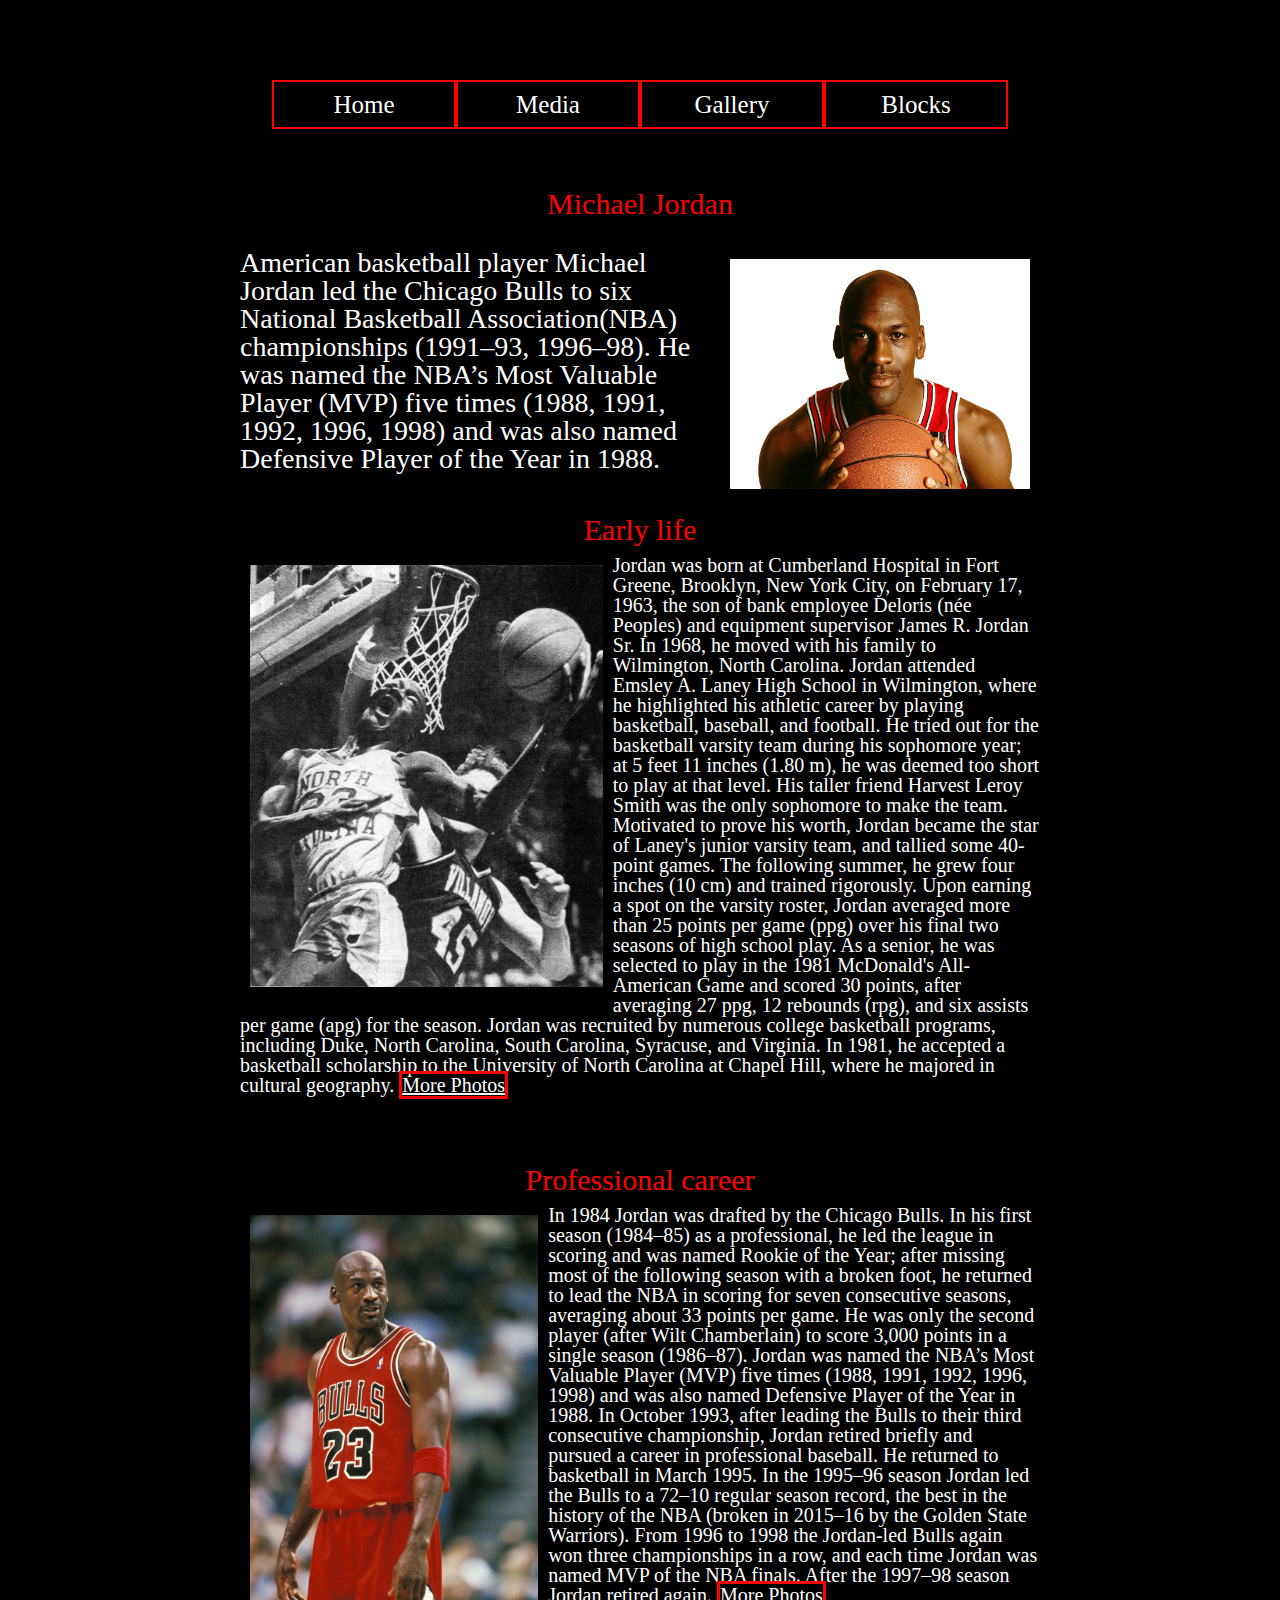
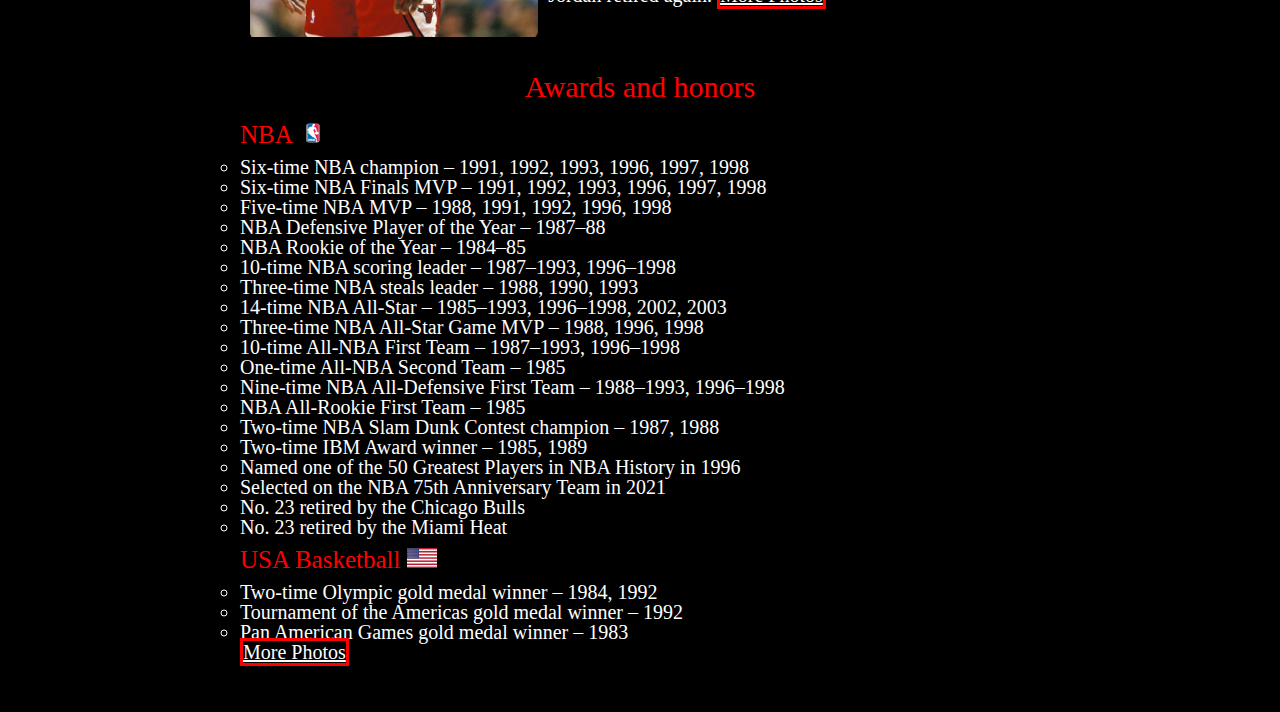
<file: index.html>
<!DOCTYPE html>
<html lang="en">

<head>
    <meta charset="UTF-8">
    <title>Michael Jordan</title>
    <link rel="stylesheet" href="styles/styles.css">
</head>

<body class="wrapperr">
    
    <div>
        <ul class="menu">
            <li><a href="#">Home</a></li>
            <li><a href="mediaAndBusiness/MediaAndBusiness.html">Media</a></li>
            <li><a href="Gallery/gallery.html">Gallery</a></li>
            <li class="blocks">
                <a href="blocks/page1/page1.html">Blocks</a>
                <ul class="secMenu">
                    <li><a href="blocks/page1/page1.html">Table-cell</a></li>
                    <li><a href="blocks/page2/page2.html">Inline-block</a></li>
                    <li class="in_blocks">
                        <a href="blocks/page3/page3.html">Float</a>
                        <ul class="float">
                            <li><a href="blocks/page3/page3.html">Float+div</a></li>
                            <li><a href="blocks/page4/page4.html">Float+after</a></li>
                        </ul>
                    </li>
                    <li><a href="blocks/page5/page5.html">Flex</a></li>
                    <li class="in_blocks">
                        <a href="blocks/page6/page6.html">Grid</a>
                        <ul class="grid">
                            <li><a href="blocks/page6/page6.html">Columns</a></li>
                            <li><a href="blocks/page7/page7.html">Areas</a></li>
                        </ul>
                    </li>
                </ul>
             </li>
        </ul>
            <h1>Michael Jordan</h1>
                <p class="paragraphOne clearFix">
                    <img src="images/893.jpg" alt="MJ" class="paragraphOneImg">
                    American basketball player Michael Jordan led the Chicago Bulls to six National Basketball Association(NBA)
                    championships (1991–93, 1996–98). He was named the NBA’s Most Valuable Player (MVP)
                    five times (1988, 1991, 1992, 1996, 1998) and was also named Defensive Player of the Year in 1988.
                </p>
            <div class="paragraphEarlyLife clearFix">
                <h2>Early life</h2>
                <p>
                    <img src="images/Jordan_northcarolina_1983.jpg" alt="MJ" class="lifeMJ">
                    Jordan was born at Cumberland Hospital in Fort Greene, Brooklyn, New York City, on  February 17, 1963,
                    the son of bank employee Deloris (née Peoples) and equipment supervisor James R. Jordan Sr.
                    In 1968, he moved with his family to Wilmington, North Carolina. Jordan attended  Emsley A. Laney
                    High School in Wilmington, where he highlighted his athletic career by playing basketball, baseball, and
                    football. He tried out for the basketball varsity team during his sophomore year; at 5 feet 11 inches (1.80 m), he
                    was deemed too short to play at that level. His taller friend Harvest Leroy Smith was the only sophomore to make the team.
                </p>
                    <p> 
                        Motivated to prove his worth, Jordan became the star of Laney's junior varsity team, and tallied some
                        40-point games.
                        The following summer, he grew four inches (10 cm) and trained rigorously.
                        Upon earning a spot on the varsity roster, Jordan averaged more than 25 points per game (ppg) over his
                        final two seasons of high school play. As a senior, he was selected to play in the 1981 McDonald's All-American Game and
                        scored 30 points, after averaging 27 ppg, 12 rebounds (rpg), and six assists per game (apg) for the season. Jordan was
                        recruited by numerous college basketball programs, including Duke, North Carolina, South Carolina, Syracuse, and
                        Virginia. In 1981, he accepted a basketball scholarship to the University of North Carolina at Chapel Hill, where
                        he majored in cultural geography.
                        <a href="Gallery/gallery.html#early_life">More Photos</a>
                    </p>
                    
            </div> 

            <div class="paragraphProfessionalCareer clearFix">
                <h2>Professional career</h2>
                <p>
                    <img src="images/jordan.jpg" alt="mj" class="lifeMJ">
                    In 1984 Jordan was drafted by the Chicago Bulls. In his first season (1984–85) as a professional,
                    he led the league in scoring and was named Rookie of the Year; after missing most of the following
                    season with a broken foot, he returned to lead the NBA in scoring for seven consecutive seasons, averaging
                    about 33 points per game. He was only the second player (after Wilt Chamberlain) to score 3,000 points in a
                    single season (1986–87). Jordan was named the NBA’s Most Valuable Player (MVP) five times (1988, 1991, 1992,
                    1996, 1998) and was also named Defensive Player of the Year in 1988. In October 1993, after leading the Bulls to
                    their third consecutive championship, Jordan retired briefly and pursued a career in professional baseball.
                    He returned to basketball in March 1995. In the 1995–96 season Jordan led the Bulls to a 72–10 regular
                    season record, the best in the history of the NBA (broken in 2015–16 by the Golden State Warriors).
                    From 1996 to 1998 the Jordan-led Bulls again won three championships in a row, and each time Jordan was
                    named MVP of the NBA finals. After the 1997–98 season Jordan retired again.
                    <a href="Gallery/gallery.html#prof_career">More Photos</a>
                </p>
            </div>
        
        <div>
            <h2>Awards and honors</h2>
                    <div>
                        <h3>NBA
                            <img src="images/NBA.png" alt="nba" class="little_icon">
                        </h3>
                            <ul class="awHon">
                                <li>Six-time NBA champion – 1991, 1992, 1993, 1996, 1997, 1998</li>
                                <li>Six-time NBA Finals MVP – 1991, 1992, 1993, 1996, 1997, 1998</li>
                                <li>Five-time NBA MVP – 1988, 1991, 1992, 1996, 1998</li>
                                <li>NBA Defensive Player of the Year – 1987–88</li>
                                <li>NBA Rookie of the Year – 1984–85</li>
                                <li>10-time NBA scoring leader – 1987–1993, 1996–1998</li>
                                <li>Three-time NBA steals leader – 1988, 1990, 1993</li>
                                <li>14-time NBA All-Star – 1985–1993, 1996–1998, 2002, 2003</li>
                                <li>Three-time NBA All-Star Game MVP – 1988, 1996, 1998</li>
                                <li>10-time All-NBA First Team – 1987–1993, 1996–1998</li>
                                <li>One-time All-NBA Second Team – 1985</li>
                                <li>Nine-time NBA All-Defensive First Team – 1988–1993, 1996–1998</li>
                                <li>NBA All-Rookie First Team – 1985</li>
                                <li>Two-time NBA Slam Dunk Contest champion – 1987, 1988</li>
                                <li>Two-time IBM Award winner – 1985, 1989</li>
                                <li>Named one of the 50 Greatest Players in NBA History in 1996</li>
                                <li>Selected on the NBA 75th Anniversary Team in 2021</li>
                                <li>No. 23 retired by the Chicago Bulls</li>
                                <li>No. 23 retired by the Miami Heat</li>       
                            </ul>           
                    </div>
                    <div>
                        <h3>USA Basketball
                            <img src="images/Flag_of_the_United_States.png" alt="USA" class="little_icon">
                        </h3>
                        <ul class="awHon">
                            <li>Two-time Olympic gold medal winner – 1984, 1992</li>
                            <li>Tournament of the Americas gold medal winner – 1992</li>
                            <li>Pan American Games gold medal winner – 1983</li>
                        </ul>
                        <a href="Gallery/gallery.html#awards">More Photos</a>
                    </div>
        </div>
    </div>

</body>

</html>
</file>
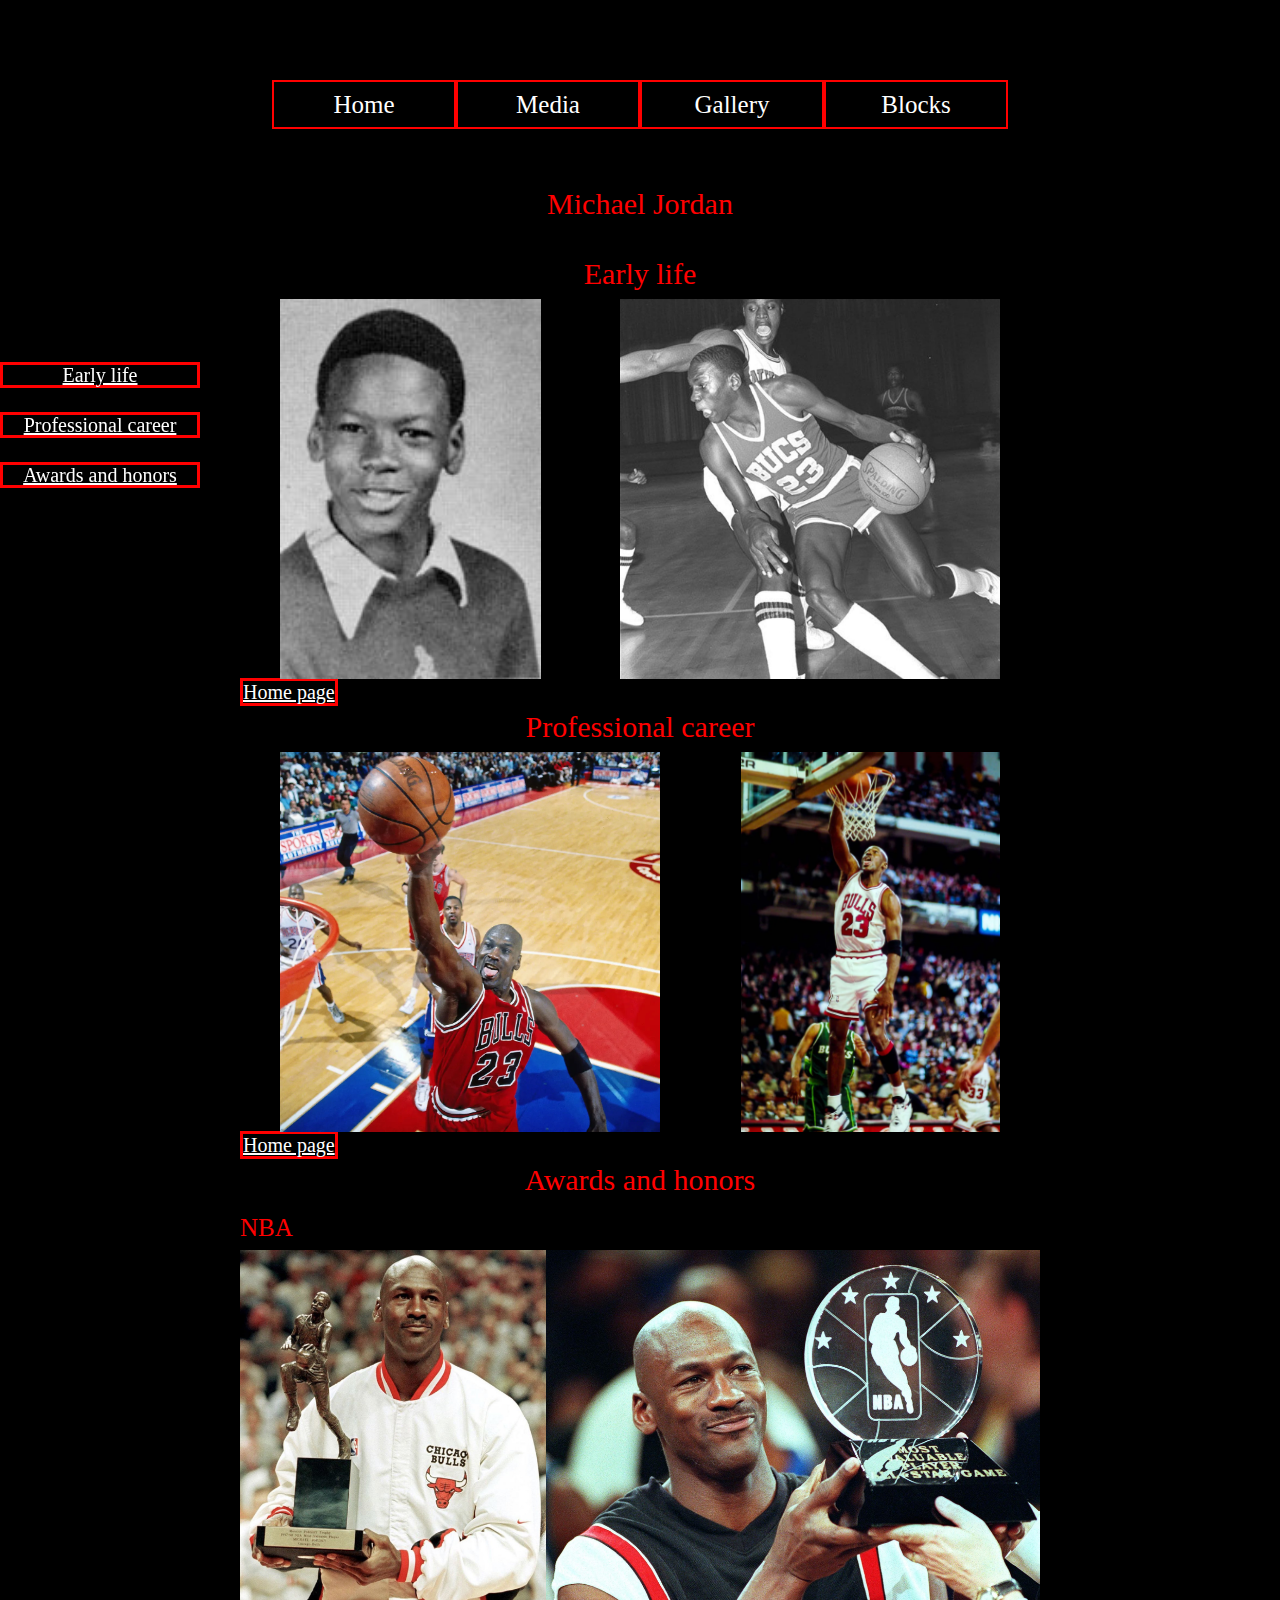
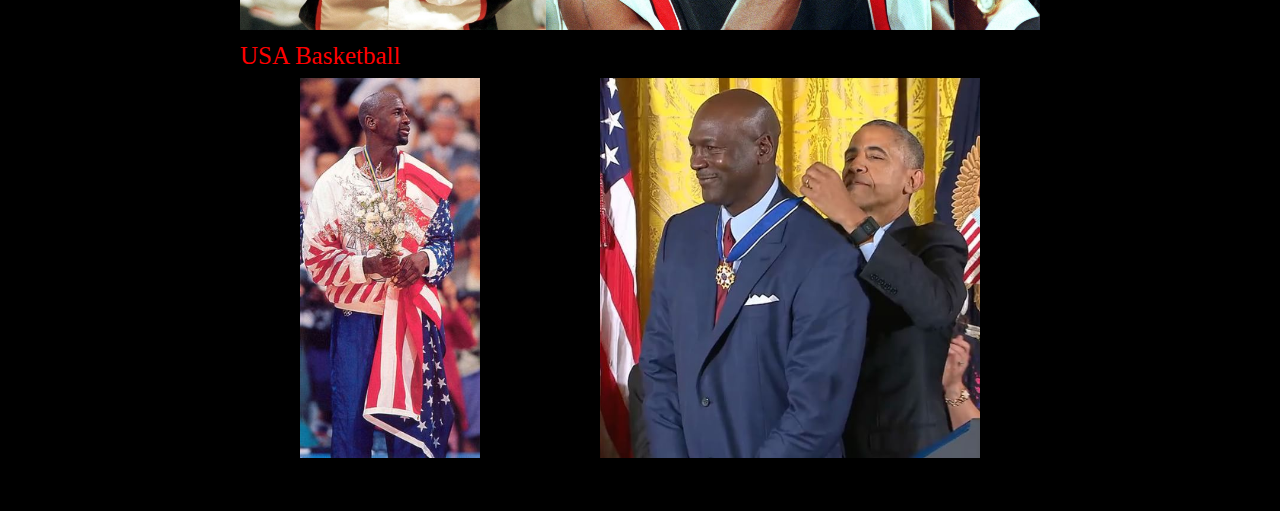
<file: Gallery/gallery.html>
<!DOCTYPE html>
<html lang="en">

<head>
    <meta charset="UTF-8">
    <title>Michael Jordan</title>
    <link rel="stylesheet" href="../styles/styles.css">
</head>

<body class="wrapperr"> 
    <div>
        <ul class="menu">
            <li><a href="../index.html">Home</a></li>
            <li><a href="../mediaAndBusiness/MediaAndBusiness.html">Media</a></li>
            <li><a href="#">Gallery</a></li>
            <li class="blocks">
                <a href="../blocks/page1/page1.html">Blocks</a>
                <ul class="secMenu">
                    <li><a href="../blocks/page1/page1.html">Table-cell</a></li>
                    <li><a href="../blocks/page2/page2.html">Inline-block</a></li>
                    <li class="in_blocks">
                        <a href="../blocks/page3/page3.html">Float</a>
                        <ul class="float">
                            <li><a href="../blocks/page3/page3.html">Float+div</a></li>
                            <li><a href="../blocks/page4/page4.html">Float+after</a></li>
                        </ul>
                    </li>
                    <li><a href="../blocks/page5/page5.html">Flex</a></li>
                    <li class="in_blocks">
                        <a href="../blocks/page6/page6.html">Grid</a>
                        <ul class="grid">
                            <li><a href="../blocks/page6/page6.html">Columns</a></li>
                            <li><a href="../blocks/page7/page7.html">Areas</a></li>
                        </ul>
                    </li>
                </ul>
             </li>
        </ul>
        <div class="absolute">
            <a href="gallery.html#early_life">Early life</a>
            <a href="gallery.html#prof_career">Professional career</a>
            <a href="gallery.html#awards">Awards and honors</a>
        </div>
            <h1>Michael Jordan</h1>
            <div id="early_life">
                <h2>Early life</h2>
                <div class="flex">
                    <div class="sdf">
                        <img src="../images/michael_jordan_child_1.jpg" alt="MJ" class="azz">
                        <div class="qwe">Jordan Child</div>
                    </div>
                    <div class="sdf">
                    <img src="../images/michael_jordan_stydent.jpg" alt="MJ" class="azz">
                    <div class="qwe">Jordan Stydent</div>
                    </div>
                </div>
                    <a href="../index.html">Home page</a> 
            </div>
            <div id="prof_career">
                <h2>Professional career</h2>
                    <div class="flex">
                        <div class="sdf">
                        <img src="../images/3600.jpg" alt="MJ" class="azz">
                        <div class="qwe">Jordan Fly</div>
                        </div>
                        <div class="sdf">
                        <img src="../images/Michael-Jordan_dank.jpg" alt="MJ" class="azz">
                        <div class="qwe">Jordan Dank</div>
                        </div>
                    </div>
                    <a href="../index.html">Home page</a>
            </div>
            <div id="awards">
                <h2>Awards and honors</h2>
                        <div>
                            <h3>NBA</h3>
                            <div class="flex">
                                <div class="sdf">
                                <img src="../images/MJ_MVP.jpg" alt="MJ" class="azz">
                                <div class="qwe">Jordan MVP</div>
                                </div>
                                <div class="sdf">
                                <img src="../images/MJ_AllStar.jpg" alt="MJ" class="azz">
                                <div class="qwe">Jordan AllStar MVP</div>
                                </div>
                            </div>    
                        </div>
                        <div>
                            <h3>USA Basketball</h3>
                            <div class="flex">
                                <div class="sdf">
                                <img src="../images/MJ_Olimpic.jpg" alt="MJ" class="azz">
                                <div class="qwe">Jordan Olimpic</div>
                                </div>
                                <div class="sdf">
                                <img src="../images/ML_Obama.jpg" alt="MJ" class="azz">
                                <div class="qwe">Jordan with Obama</div>
                                </div>
                            </div>
                        </div>
            </div> 
    </div>
</body>

</html>
</file>
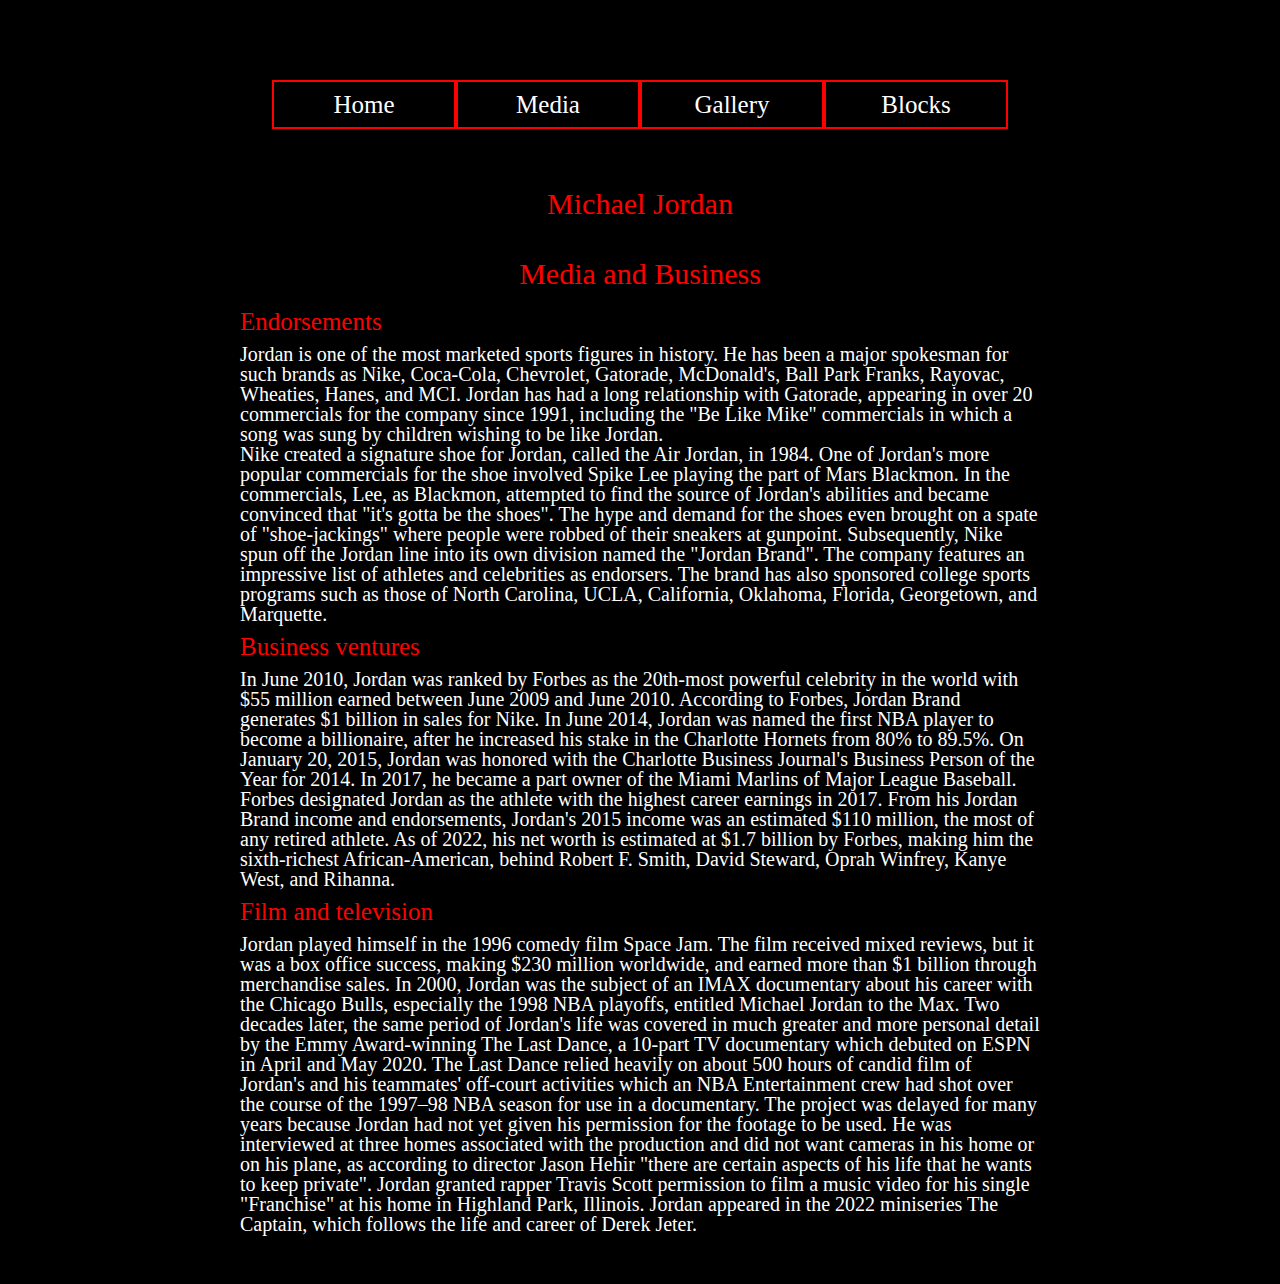
<file: mediaAndBusiness/MediaAndBusiness.html>
<!DOCTYPE html>
<html lang="en">
<head>
    <meta charset="UTF-8">
    <title>MediaAndBusiness</title>
    <link rel="stylesheet" href="../styles/styles.css">
</head>
<body class="wrapperr">
    <div>
        <ul class="menu">
            <li><a href="../index.html">Home</a></li>
            <li><a href="#">Media</a></li>
            <li><a href="../Gallery/gallery.html">Gallery</a></li>
            <li class="blocks">
                <a href="../blocks/page1/page1.html">Blocks</a>
                <ul class="secMenu">
                    <li><a href="../blocks/page1/page1.html">Table-cell</a></li>
                    <li><a href="../blocks/page2/page2.html">Inline-block</a></li>
                    <li class="in_blocks">
                        <a href="../blocks/page3/page3.html">Float</a>
                        <ul class="float">
                            <li><a href="../blocks/page3/page3.html">Float+div</a></li>
                            <li><a href="../blocks/page4/page4.html">Float+after</a></li>
                        </ul>
                    </li>
                    <li><a href="../blocks/page5/page5.html">Flex</a></li>
                    <li class="in_blocks">
                        <a href="../blocks/page6/page6.html">Grid</a>
                        <ul class="grid">
                            <li><a href="../blocks/page6/page6.html">Columns</a></li>
                            <li><a href="../blocks/page7/page7.html">Areas</a></li>
                        </ul>
                    </li>
                </ul>
             </li>
        </ul>
        <h1>Michael Jordan</h1>
        <div>
            <h2>Media and Business</h2>
            <div>
                <h3>Endorsements</h3>
                    <p>
                        Jordan is one of the most marketed sports figures in history.
                        He has been a major spokesman for such brands as Nike, Coca-Cola, Chevrolet, Gatorade, McDonald's, 
                        Ball Park Franks, Rayovac, Wheaties, Hanes, and MCI. Jordan has had a long relationship with Gatorade,
                        appearing in over 20 commercials for the company since 1991, including the "Be Like Mike" commercials 
                        in which a song was sung by children wishing to be like Jordan.
                    </p>
                    <p>
                        Nike created a signature shoe for Jordan, called the Air Jordan, in 1984.
                        One of Jordan's more popular commercials for the shoe involved Spike Lee playing the part of Mars Blackmon.
                        In the commercials, Lee, as Blackmon, attempted to find the source of Jordan's abilities and became 
                        convinced that "it's gotta be the shoes". The hype and demand for the shoes even brought on a spate 
                        of "shoe-jackings" where people were robbed of their sneakers at gunpoint. Subsequently, Nike spun off the 
                        Jordan line into its own division named the "Jordan Brand". The company features an impressive list of athletes 
                        and celebrities as endorsers. The brand has also sponsored college sports programs such as those of 
                        North Carolina, UCLA, California, Oklahoma, Florida, Georgetown, and Marquette.
                    </p>
            </div>
            <div>
                 <h3>Business ventures</h3>
                    <p>
                        In June 2010, Jordan was ranked by Forbes as the 20th-most powerful celebrity in the 
                       world with $55 million earned between June 2009 and June 2010. According to Forbes, Jordan 
                        Brand generates $1 billion in sales for Nike. In June 2014, Jordan was named the first NBA 
                        player to become a billionaire, after he increased his stake in the Charlotte Hornets from 
                        80% to 89.5%. On January 20, 2015, Jordan was honored with the Charlotte Business Journal's 
                         Business Person of the Year for 2014. In 2017, he became a part owner of the Miami Marlins of Major 
                        League Baseball. Forbes designated Jordan as the athlete with the highest career earnings in 2017. 
                        From his Jordan Brand income and endorsements, Jordan's 2015 income was an estimated $110 million, 
                        the most of any retired athlete. As of 2022, his net worth is estimated at $1.7 billion by Forbes, 
                        making him the sixth-richest African-American, behind Robert F. Smith, David Steward, Oprah Winfrey, 
                        Kanye West, and Rihanna.
                    </p>
            </div>
            <div>
                <h3>Film and television</h3>
                    <p>
                       Jordan played himself in the 1996 comedy film Space Jam. 
                        The film received mixed reviews, but it was a box office success, making $230 million worldwide, 
                        and earned more than $1 billion through merchandise sales. In 2000, Jordan was the subject of an IMAX 
                        documentary about his career with the Chicago Bulls, especially the 1998 NBA playoffs, entitled Michael Jordan
                        to the Max. Two decades later, the same period of Jordan's life was covered in much greater and more 
                        personal detail by the Emmy Award-winning The Last Dance, a 10-part TV documentary which debuted on ESPN 
                        in April and May 2020. The Last Dance relied heavily on about 500 hours of candid film of Jordan's and his 
                        teammates' off-court activities which an NBA Entertainment crew had shot over the course of the 1997–98 NBA 
                        season for use in a documentary. The project was delayed for many years because Jordan had not yet given his 
                        permission for the footage to be used. He was interviewed at three homes associated with the production
                        and did not want cameras in his home or on his plane, as according to director Jason Hehir "there are certain 
                        aspects of his life that he wants to keep private". Jordan granted rapper Travis Scott permission to film a 
                        music video for his single "Franchise" at his home in Highland Park, Illinois. Jordan appeared in the 2022 
                        miniseries The Captain, which follows the life and career of Derek Jeter.
                    </p>
            </div>
        </div>
    </div>
    
</body>
</html>
</file>
<file: styles/styles.css>
html, body, div, span, applet, object, iframe,
h1, h2, h3, h4, h5, h6, p, blockquote, pre,
a, abbr, acronym, address, big, cite, code,
del, dfn, em, img, ins, kbd, q, s, samp,
small, strike, strong, sub, sup, tt, var,
b, u, i, center,
dl, dt, dd, ol, ul, li,
fieldset, form, label, legend,
table, caption, tbody, tfoot, thead, tr, th, td,
article, aside, canvas, details, embed, 
figure, figcaption, footer, header, hgroup, 
menu, nav, output, ruby, section, summary,
time, mark, audio, video {
	margin: 0;
	padding: 0;
	border: 0;
	font-size: 100%;
	font: inherit;
	vertical-align: baseline;
}
/* HTML5 display-role reset for older browsers */
article, aside, details, figcaption, figure, 
footer, header, hgroup, menu, nav, section {
	display: block;
}
body {
	line-height: 1;
}
ol, ul {
	list-style: none;
}
blockquote, q {
	quotes: none;
}
blockquote:before, blockquote:after,
q:before, q:after {
	content: '';
	content: none;
}
table {
	border-collapse: collapse;
	border-spacing: 0;
}
.clearFix::after{
    content: "";
    display: block;
    clear: both;
}
html,body{
    scroll-behavior: smooth;
}
h1 {
    color: red;
    text-align: center;
    font-size: 35px;
    padding: 30px 0;
}
h2{
    color: red;
    text-align: center;
    font-size: 30px;
    padding: 10px 0;
}
h3 {
    color: red;
    font-size: 25px;
    padding: 10px 0;
}
.wrapperr {
    background-color: black;
    color: white;
    width: 800px;
    margin:0 auto;
    font-size: 20px;
    padding: 50px 0;
}
ul {
    font-size: 0px;
    text-align: center;
}
a{
    border: 3px solid red;
    color: white;
}
.awHon{
    font-size: 20px;
    width: 760px;
    list-style: circle;
    text-align: left;
}
.paragraphOne{
    font-size: 28px;
    height: 256px;
}
.lifeMJ{
    height: 422px;
    float: left;
    padding: 10px;
}
.little_icon{
    height: 20px; 
    width: 30px;
}
.paragraphOneImg{
    width: 300px; 
    height: 230px; 
    padding: 10px;
    float: right;
}
.paragraphEarlyLife{
    height: 650px;
}
.paragraphProfessionalCareer{
    height: 507px;
}
.honors{
    height: 350px;
    padding: 10px;
}
.pages{
    padding: 40px 0;
    text-align: center;
}
.absolute{
    min-height: 150px;
    width: 200px;
    text-align: center;
    position: fixed;
    left: 0;
    top: 50%;
    display: flex;
    flex-direction: column;
    justify-content: space-around;
    margin-top: -100px;
}
.flex{
    display: flex;
    justify-content: space-around;
}
.azz{
    height: 380px;
}
.qwe{
    position: absolute;
    top: 50%;
    background: black;
    font-size: 30px;
    width: 100%;
    text-align: center;
    visibility: hidden;
}
.sdf{
    position: relative;
}
.sdf:hover .qwe {
    background: red;
    visibility: visible;
}
.absolute a:hover{
    background: red;
}
.menu{
    padding: 30px 0;
    z-index: 5;
    position: relative;
}
.menu li{
    display: inline-block;
    width: 180px;
    font-size: 25px;
    vertical-align: bottom;
    background: black;
    border: 2px red solid;
}
.menu li:hover{
    background: red;
}
.menu li a{
    text-decoration: none;
    border: none;
    padding: 10px 10px;
    display: block;
}
.blocks{
    position: relative;  
}
.secMenu{
    font-size: 30px;
    position: absolute;
    top: 100%;
    left: 0;
    display: none;
}
.blocks:hover .secMenu{
    display: block;
}
.in_blocks{
    position: relative;
}
.grid{
    font-size: 30px;
    position: absolute;
    bottom: 0;
    right: 100%;
    display: none;
}
.in_blocks:hover .grid{
    display: block;
}
.float{
    font-size: 30px;
    position: absolute;
    top: 0;
    left: 100%;
    display: none;
}
.in_blocks:hover .float{
    display: block;
}





body{
    background: pink;
}
h1{
    font-size: 30px;
    text-align: center;
}
.wrapper{
    background: black;
    width: 1200px;
    margin: 0 auto;
    padding: 50px 0;
}
.f_b{
    background: white;
    font-size: 0px;
}
.in_f{
    width: 400px;
    background: grey;
    outline: 2px solid yellow;
}
.tab_c .in_f{
    display: table-cell;
    font-size: 16px;
}
.s_b{
    background: orange;
    font-size: 0px;
}
.in_s_l{
    width: 800px;
    background: aqua;
    outline: 2px solid yellow;
}
.tab_c .in_s_l{
    display: table-cell;
    font-size: 16px;
}
.in_s_l_k{
    outline: 2px solid yellow;
}
.in_s_r_k{
    outline: 2px solid yellow;
}
.in_s_r{
    width: 400px;
    background: aqua;
    outline: 2px solid yellow;
}
.tab_c .in_s_r{
    display: table-cell;
    font-size: 16px;
}
.t_b{
    background: yellow;
    font-size: 0px;
}
.in_t_l{
    width: 400px;
    background: darkmagenta; 
    outline: 2px solid yellow;
}
.tab_c .in_t_l{
    display: table-cell;
    font-size: 16px;
}
.in_t_r{
    width: 800px;
    background: mediumorchid;
    outline: 2px solid yellow;
}
.tab_c .in_t_r{
    display: table-cell;
    font-size: 16px;
}
.in_t_r_l{
    width: 800px;
    background: brown;
    outline: 2px solid yellow;
}
.in_t_r_c{
    width: 800px;
    background: burlywood;
    outline: 2px solid yellow;
    font-size: 0px;
}
.in_t_r_c_c{
    width: 400px;
    outline: 2px solid yellow;
}
.tab_c .in_t_r_c{
    display: table-cell;
    font-size: 16px;
}
.ff_b{
    background: green;
    font-size: 0px;
}
.in_f_l{
    width: 800px;
    background: orange;
    outline: 2px solid yellow;
}
.tab_c .in_f_l{
    display: table-cell;
    font-size: 16px;
}
.in_f_r{
    width: 400px;
    background: fuchsia;
    outline: 2px solid yellow;
}
.tab_c .in_f_r{
    display: table-cell;
    font-size: 16px;
}
.in_f_l_l{
    width: 400px;
    background: yellow;
    outline: 2px solid red;
}
.in_f_l_p{
    font-size: 0px;
    outline: 2px solid yellow;
    background: coral;

}
.tab_c .in_f_l_l{
    display: table-cell;
    font-size: 16px;
}
.in_f_l_c{
    width: 400px;
    background: yellowgreen;
    outline: 2px solid yellow;
}
.tab_c .in_f_l_c{
    display: table-cell;
    font-size: 16px;
}
.in_f_l_l_c{
    width: 400px;
    background: yellow;
    outline: 2px solid red; 
}
.inline_b .in_f{
    display: inline-block;
    font-size: 16px;
}
.inline_b .in_s_l{
    display: inline-block;
    font-size: 16px;
}
.inline_b .in_s_r{
    display: inline-block;
    font-size: 16px;
}
.inline_b .in_t_l{
    display: inline-block;
    font-size: 16px;
}

.inline_b .in_t_r{
    display: inline-block;
    font-size: 16px;
}
.inline_b .in_t_r_l{
    display: inline-block;
    font-size: 16px;
}

.inline_b .in_t_r_c_c{
    display: inline-block;
    font-size: 16px;
}
.inline_b .in_f_l{
    display: inline-block;
    font-size: 16px;
}
.inline_b .in_f_r{
    display: inline-block;
    font-size: 16px;
}
.inline_b .in_f_l_l{
    display: inline-block;
    font-size: 16px;
}
.inline_b .in_f_l_c{
    display: inline-block;
    font-size: 16px;
}
.inline_b .in_f_l_l_c{
    display: inline-block;
}
.nextPage{
    text-align: center;
}
.link{
    color: white;
    font-size: 20px;
}
.float_b .in_f{
    float: left;
    font-size: 16px;
}
.clear{
    clear: both;
}
.float_b .in_s_l{
    float: left;
    font-size: 16px;
}
.float_b .in_s_r{
    float: right;
    font-size: 16px;
}
.float_b .in_t_l{
    float: left;
    font-size: 16px;
}
.float_b .in_t_r{
    float: right;
    font-size: 16px;
}
.float_b .in_t_r_c{
    float: right;
    font-size: 16px;
}
.float_b .in_t_r_c_c{
    float: right;
    font-size: 16px;
}

.float_b .in_f_l{
    float: left;
    font-size: 16px;
}
.float_b .in_f_r{
    float: right;
    font-size: 16px;
}
.float_b .in_f_l_p{
    float: left;
    font-size: 16px;
}
.float_b .in_f_l_l{
    float: left;
    font-size: 16px;
}
.float_b .in_f_l_c{
    float: left;
    font-size: 16px;
}
.flexBox .f_b{
    display: flex;
    font-size: 16px;
}
.flexBox .s_b{
    display: flex;
    font-size: 16px;
}
.flexBox .t_b{
    display: flex;
    font-size: 16px;
}
.flexBox .in_t_r_c{
    display: flex;
    font-size: 16px;
}
.flexBox .ff_b{
    display: flex;
    font-size: 16px;
}
.flexBox .in_f_l_p{
    display: flex;
    font-size: 16px;
}

.gridTempCol .f_b{
    font-size: 16px;
    display: grid;
    grid-template-columns: 1fr 1fr 1fr;
}
.gridTempCol .s_b{
    font-size: 16px;
    display: grid;
    grid-template-columns: 2fr 1fr;
}
.gridTempCol .t_b{
    font-size: 16px;
    display: grid;
    grid-template-columns: 1fr 2fr;
}
.gridTempCol .in_t_r_c{
    font-size: 16px;
    display: grid;
    grid-template-columns: 1fr 1fr;
}
.gridTempCol .ff_b{
    font-size: 16px;
    display: grid;
    grid-template-columns: 2fr 1fr;
}
.gridTempCol .in_f_l_p{
    font-size: 16px;
    display: grid;
    grid-template-columns: 1fr 1fr;
}
.gridTempAr .f_b{
    font-size: 16px;
    display: grid;
    grid-template-columns: 1fr 1fr 1fr;
    grid-template-areas: 
    "A1 A2 A3"
    ;
}
.grid_A1{
    grid-area: A1;
}
.grid_A2{
    grid-area: A2;
}
.grid_A3{
    grid-area: A3;
}

.gridTempAr .s_b{
    font-size: 16px;
    display: grid;
    grid-template-columns: 1fr 1fr 1fr;
    grid-template-areas: 
    "B1 B1 B2"
    "B3 B3 B2"
    "B3 B3 B5"
    "B4 B4 B5"
    ;
}
.grid_B1{
    grid-area: B1;
}
   
.grid_B3{
    grid-area: B3;
}
.grid_B4{
    grid-area: B4;
}
.grid_B2{
    grid-area: B2;
}
.grid_B5{
    grid-area: B5;
}
.gridTempAr .t_b{
    font-size: 16px;
    display: grid;
    grid-template-columns: 1fr 1fr 1fr;
    grid-template-areas: 
    "C1 C2 C2"
    "C1 C3 C4"
    ;
}
.grid_C1{
    grid-area: C1;
}
.grid_C2{
    grid-area: C2;
}
.grid_C3{
    grid-area: C3;
}
.grid_C4{
    grid-area: C4;
}

.gridTempAr .ff_b{
    font-size: 16px;
    display: grid;
    grid-template-columns: 1fr 1fr 1fr;
    grid-template-areas: 
    "D1 D1 D2"
    "D3 D5 D2"
    "D4 D5 D2"
    ;
}
.grid_D1{
    grid-area: D1;
}
.grid_D2{
    grid-area: D2;
}
.grid_D3{
    grid-area: D3;
}
.grid_D4{
    grid-area: D4;
}
.grid_D5{
    grid-area: D5;
}
</file>
